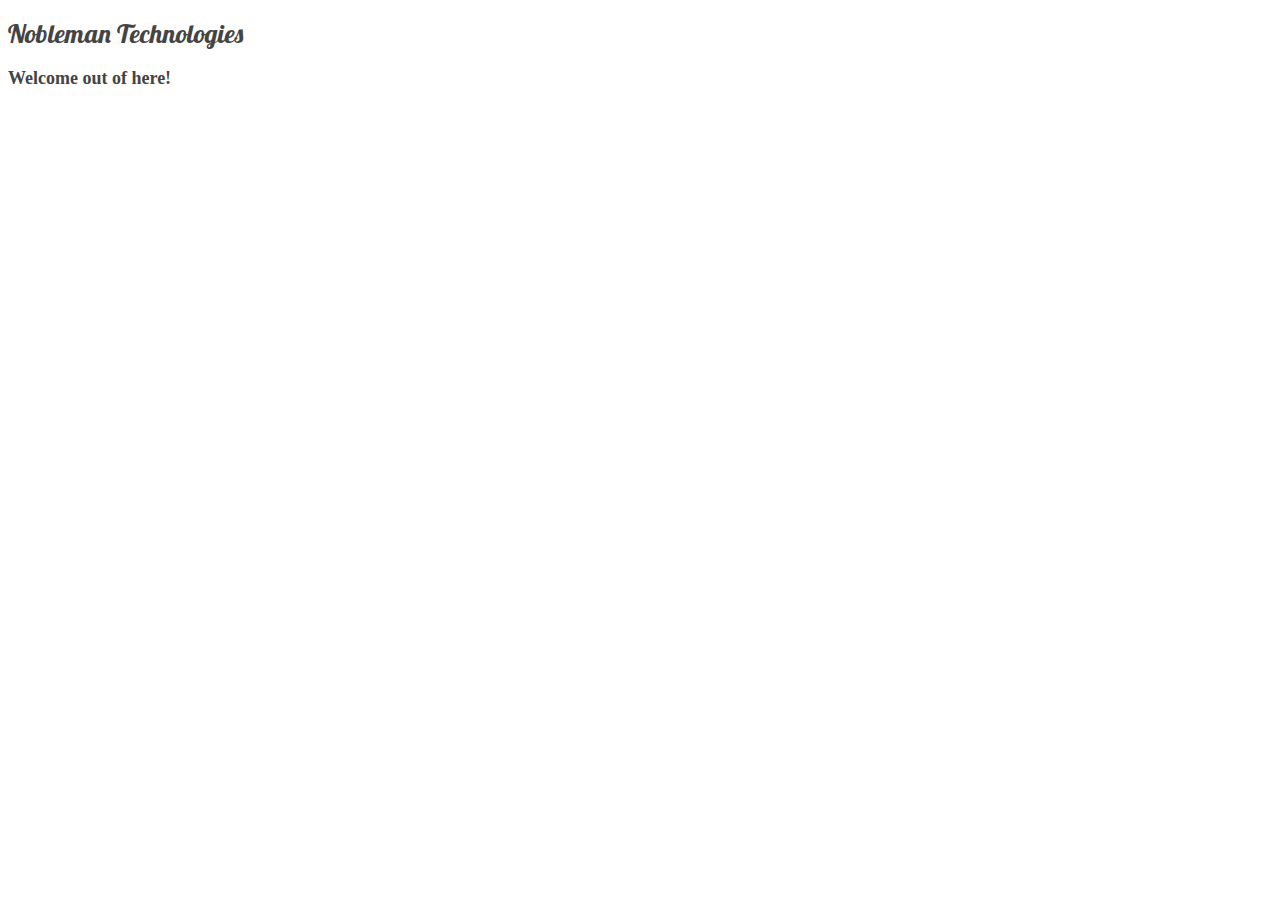
<file: index.html>
<!DOCTYPE html>
<html>
  <head>
    <meta charset="utf-8">
    <title>Nobleman Technologies</title>
    <link href="https://fonts.googleapis.com/css?family=Exo+2|Lobster|Montserrat+Alternates" rel="stylesheet"> 
    <link rel="stylesheet" href="/css/style.css" type="text/css">
    <meta name="yandex-verification" content="a091838bbf181f84" />
  </head>
<body>
  <h1>Nobleman Technologies</h1>
  <h2>Welcome out of here!</h2>
</body>
</html>
</file>
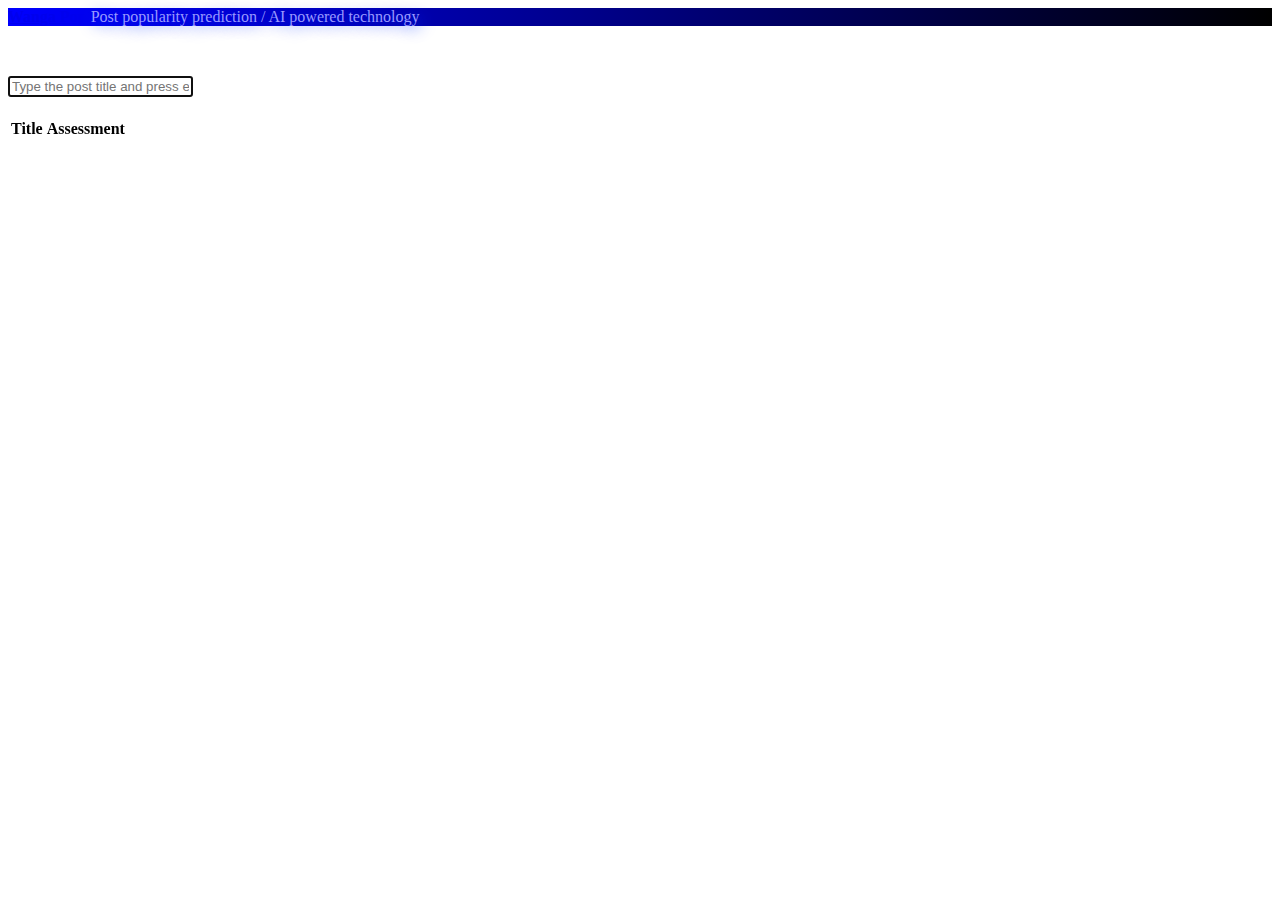
<file: tools/editor/wanga/index.html>
<!DOCTYPE html>
<html>
  <head>
    <meta charset="utf-8">
    <title>Wanga Pop</title>
    <link rel="stylesheet" href="https://stackpath.bootstrapcdn.com/bootstrap/4.2.1/css/bootstrap.min.css" integrity="sha384-GJzZqFGwb1QTTN6wy59ffF1BuGJpLSa9DkKMp0DgiMDm4iYMj70gZWKYbI706tWS" crossorigin="anonymous">
    <link rel="stylesheet" href="css/main.css">
  </head>
  <body>
    <header>
      <div class="navbar navbar-dark bg-dark shadow-sm">
        <div class="container d-flex justify-content-between">
          <a href="/" class="navbar-brand d-flex align-items-center">
            <strong>Wanga Pop</strong>
          </a>
          <span class="description">Post popularity prediction / AI powered technology</span>
        </div>
      </div>
    </header>

    <div id="app" class="container" style="margin-top: 50px;">
      <input id="title" class="form-control" type="text" name="title" autofocus="true" placeholder="Type the post title and press enter">

      <table class="table jump">
        <thead>
          <tr><th>Title</th><th>Assessment</th></tr>
        </thead>
        <tbody id="results">
        </tbody>
      </table>
    </div>

    <script src="https://code.jquery.com/jquery-3.3.1.slim.min.js" integrity="sha384-q8i/X+965DzO0rT7abK41JStQIAqVgRVzpbzo5smXKp4YfRvH+8abtTE1Pi6jizo" crossorigin="anonymous"></script>
    <script src="https://cdnjs.cloudflare.com/ajax/libs/popper.js/1.14.6/umd/popper.min.js" integrity="sha384-wHAiFfRlMFy6i5SRaxvfOCifBUQy1xHdJ/yoi7FRNXMRBu5WHdZYu1hA6ZOblgut" crossorigin="anonymous"></script>
    <script src="https://stackpath.bootstrapcdn.com/bootstrap/4.2.1/js/bootstrap.min.js" integrity="sha384-B0UglyR+jN6CkvvICOB2joaf5I4l3gm9GU6Hc1og6Ls7i6U/mkkaduKaBhlAXv9k" crossorigin="anonymous"></script>
    <script src="js/bundle.js"></script>
  </body>
</html>
</file>
<file: css/style.css>
html, body {
  font: 14px Verdana;
  color: #444;
}

h1 {
  font: 26px Lobster;
}

h2 {
  font-size: 18px;
}
</file>
<file: tools/editor/wanga/css/main.css>
header {
  background-image: linear-gradient(to right, blue, black);
}

.description {
  color: #99f;
  text-shadow: 3px 3px 15px #0037ff;
}

.center {
  text-align: center;
}

.jump {
  margin-top: 20px;
}
</file>
